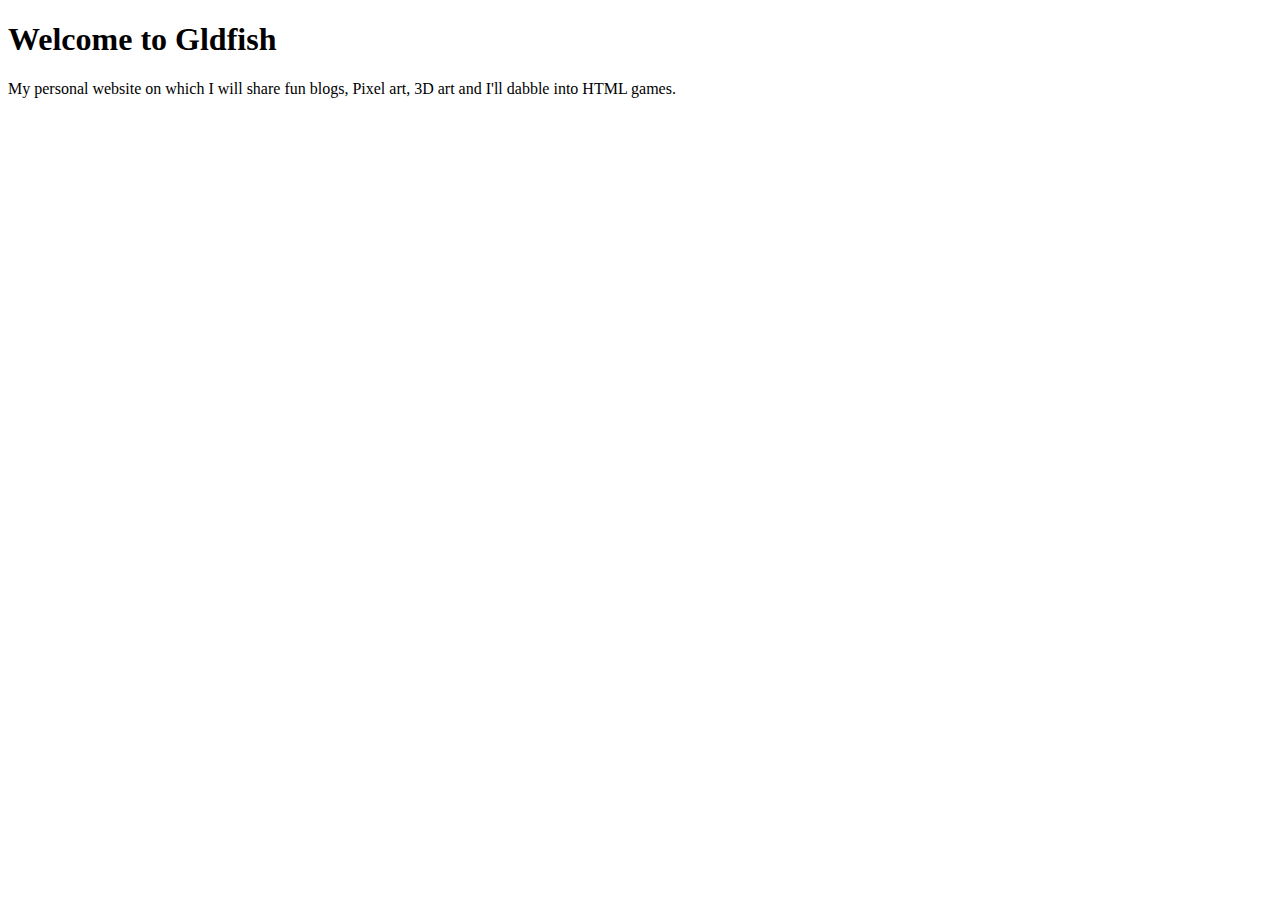
<file: Index.html>
<!DOCTYPE html>
<html>
 <head>
        <title>Gldfish</title>
    </head>
<body>
<h1>Welcome to Gldfish</h1>
<p>My personal website on which I will share fun blogs, Pixel art, 3D art and I'll dabble into HTML games.</p>
</body>
</html>
</file>
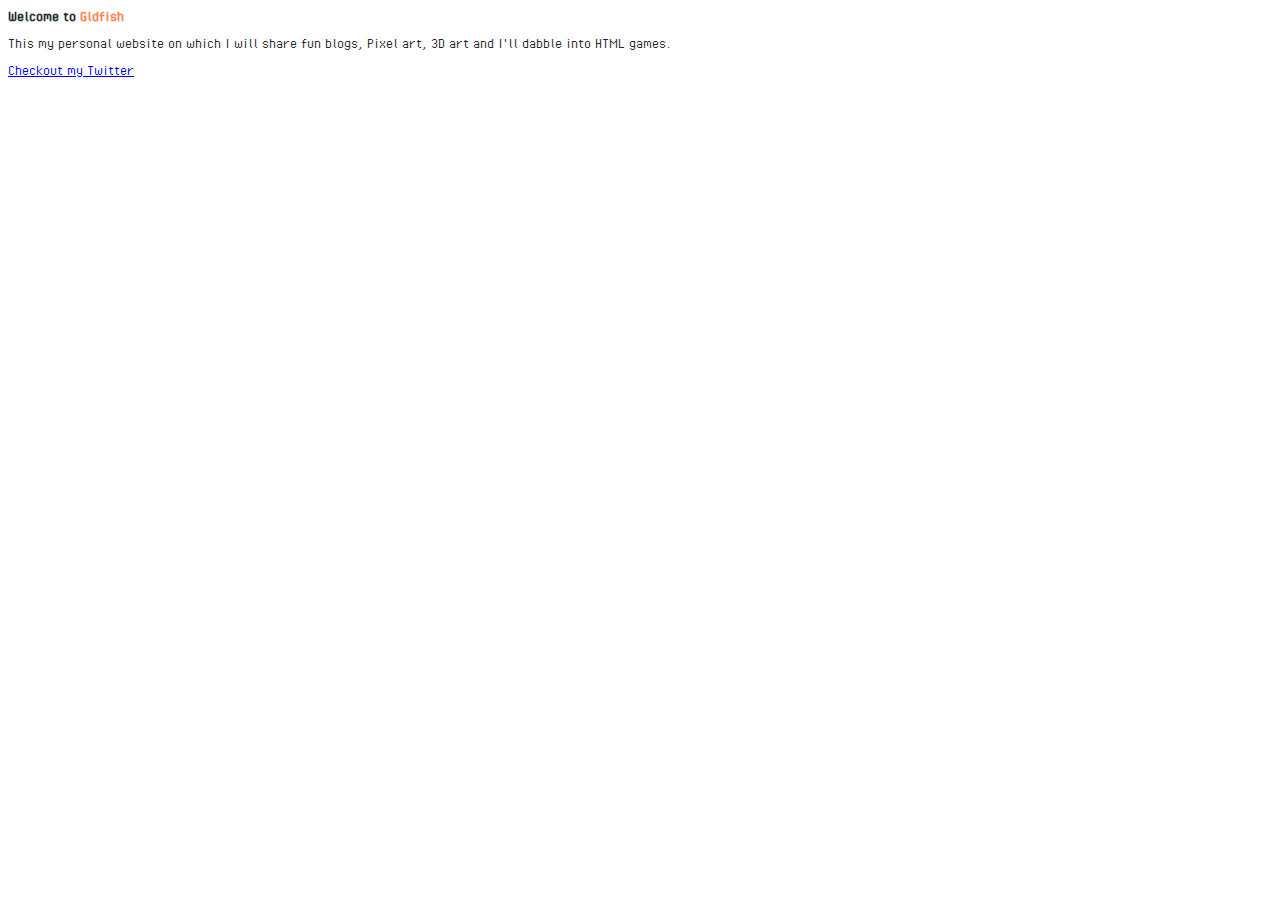
<file: index.html>
<!DOCTYPE html>
<html>
<head>
<link rel="stylesheet" href="style.css">
<title>Gldfish</title>
</head>
<body>
<h1>Welcome to <span class="Orange">Gldfish</span></h1>
<p>This my personal website on which I will share fun blogs, Pixel art, 3D art and I'll dabble into HTML games.</p>
<p><a href="http://twitter.com/gldfishh" target="_blank">Checkout my Twitter</a></p>
</body>
</html>
</file>
<file: style.css>
@font-face {
  font-family: 'pixel_operatorregular';
  src: url('/fonts/pixeloperator-webfont.woff2') format('woff2'),
       url('/fonts/pixeloperator-webfont.woff') format('woff');
  font-weight: normal;
  font-style: normal;

}

body {
    font-family: pixel_operatorregular;
    color: #242526;
    font-size: 16px;
    line-height: 11px;
  }

h1 {
    font-size: 16px;
  }

p {

  }

.Orange {
color: coral;
  }
</file>
